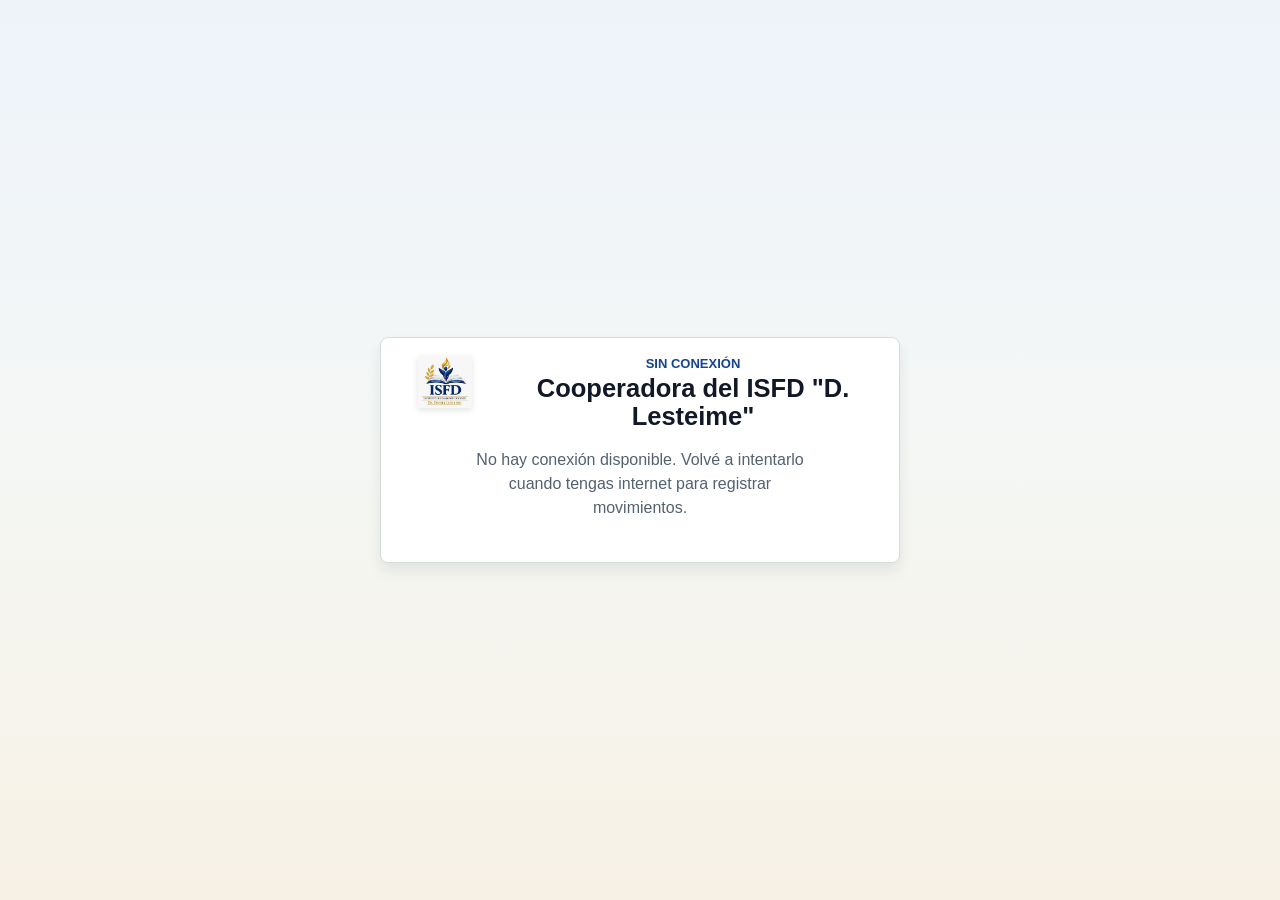
<file: offline.html>
<!doctype html>
<html lang="es">
<head>
    <meta charset="utf-8">
    <title>Cooperadora sin conexión</title>
    <meta name="viewport" content="width=device-width, initial-scale=1">
    <meta name="theme-color" content="#0b2e6f">
    <link rel="stylesheet" href="styles.css">
</head>
<body>
<main class="app-shell">
    <section class="login-view card" aria-label="Aplicación sin conexión">
        <div class="brand-lockup">
            <img class="brand-logo" src="assets/brand/logo_isfd.jpg" alt="ISFD Dr. Daniel Lesteime">
            <div>
                <p class="eyebrow">Sin conexión</p>
                <h1>Cooperadora del ISFD &quot;D. Lesteime&quot;</h1>
            </div>
        </div>
        <p class="login-copy">No hay conexión disponible. Volvé a intentarlo cuando tengas internet para registrar movimientos.</p>
    </section>
</main>
</body>
</html>
</file>
<file: styles.css>
* {
    margin: 0;
    padding: 0;
    box-sizing: border-box;
}

:root {
    --bg: #f4f7f5;
    --surface: #ffffff;
    --surface-soft: #eef3fb;
    --text: #111827;
    --muted: #536170;
    --line: #d5ded8;
    --primary: #16448f;
    --primary-strong: #0b2e6f;
    --gold: #b88a22;
    --income: #147a4a;
    --expense: #a34a15;
    --warning-soft: #fff3e7;
    --success-soft: #e8f7ee;
    --focus: rgba(22, 68, 143, 0.22);
    --shadow: 0 8px 14px rgba(17, 24, 39, 0.08);
}

html {
    font-size: 62.5%;
}

body {
    min-height: 100vh;
    display: flex;
    justify-content: center;
    align-items: center;
    padding: 18px;
    background:
        linear-gradient(180deg, #eef3fb 0%, var(--bg) 48%, #f7f1e5 100%);
    color: var(--text);
    font-family: "Segoe UI", Roboto, Arial, Helvetica, sans-serif;
}

button,
input,
select {
    font: inherit;
}

button {
    touch-action: manipulation;
}

.app-shell {
    width: min(100%, 1160px);
}

.app-view,
.login-view {
    width: 100%;
}

.login-view {
    width: min(100%, 520px);
    margin: 0 auto;
    text-align: center;
}

.brand-lockup {
    display: flex;
    align-items: center;
    gap: 14px;
    min-width: 0;
}

.login-view .brand-lockup {
    justify-content: center;
    align-items: flex-start;
}

.brand-logo {
    display: block;
    flex: 0 0 auto;
    width: clamp(64px, 8vw, 92px);
    height: auto;
    max-height: 52px;
    object-fit: contain;
    border-radius: 8px;
    filter: drop-shadow(0 2px 3px rgba(17, 24, 39, 0.12));
}

.login-copy {
    margin: 18px auto 24px;
    max-width: 36rem;
    color: var(--muted);
    font-size: 1.6rem;
    line-height: 1.5;
}

.google-button {
    display: flex;
    justify-content: center;
    min-height: 44px;
}

.login-help {
    margin-top: 14px;
    color: var(--expense);
    font-size: 1.4rem;
    line-height: 1.4;
}

.app-header {
    display: grid;
    grid-template-columns: minmax(0, 1fr) auto;
    align-items: center;
    gap: 16px;
    margin-bottom: 12px;
}

.eyebrow {
    color: var(--primary);
    font-size: 1.3rem;
    font-weight: 800;
    letter-spacing: 0;
    text-transform: uppercase;
}

h1 {
    margin-top: 4px;
    font-size: 2.55rem;
    line-height: 1.08;
    letter-spacing: 0;
}

.user-card {
    display: grid;
    grid-template-columns: auto minmax(0, 1fr) auto;
    align-items: center;
    gap: 10px;
    min-width: min(100%, 340px);
    padding: 7px;
    border: 1px solid var(--line);
    border-radius: 8px;
    background: rgba(255, 255, 255, 0.84);
    text-align: left;
    box-shadow: 0 4px 10px rgba(17, 24, 39, 0.05);
}

.user-picture {
    width: 42px;
    height: 42px;
    border-radius: 50%;
    object-fit: cover;
    background: var(--surface-soft);
}

.user-data {
    min-width: 0;
}

.user-data strong,
.user-data span {
    display: block;
    overflow: hidden;
    text-overflow: ellipsis;
    white-space: nowrap;
}

.user-data strong {
    font-size: 1.5rem;
    line-height: 1.2;
}

.user-data span {
    margin-top: 2px;
    color: var(--muted);
    font-size: 1.3rem;
}

.logout-button {
    min-height: 38px;
    border: 1px solid transparent;
    border-radius: 8px;
    background: var(--surface-soft);
    color: var(--primary-strong);
    cursor: pointer;
    font-size: 1.4rem;
    font-weight: 800;
    padding: 0 14px;
    transition: transform 160ms ease, background 160ms ease, border-color 160ms ease;
}

.logout-button:hover {
    background: #e9eef8;
    border-color: #c7d2e6;
}

.logout-button:active,
.submit:active,
.tab:active {
    transform: translateY(1px);
}

.metrics-panel {
    margin-top: 14px;
    padding: 14px;
    border: 1px solid var(--line);
    border-radius: 10px;
    background: rgba(255, 255, 255, 0.82);
    box-shadow: 0 4px 10px rgba(17, 24, 39, 0.05);
}

.metrics-heading {
    display: flex;
    align-items: center;
    justify-content: space-between;
    gap: 12px;
    margin-bottom: 10px;
}

.metrics-status {
    color: var(--muted);
    font-size: 1.25rem;
    font-weight: 700;
    text-align: right;
}

.metrics-cards {
    display: grid;
    grid-template-columns: repeat(5, minmax(0, 1fr));
    gap: 10px;
}

.metric-card {
    min-width: 0;
    padding: 12px;
    border: 1px solid #dbe3ed;
    border-radius: 10px;
    background: #f8fafc;
}

.metric-card strong,
.metric-card span {
    display: block;
    overflow: hidden;
    text-overflow: ellipsis;
    white-space: nowrap;
}

.metric-card strong {
    color: var(--primary-strong);
    font-size: 1.15rem;
    line-height: 1.2;
}

.metric-card span {
    margin-top: 6px;
    color: var(--text);
    font-size: 1.65rem;
    font-weight: 900;
}

.metrics-actions {
    display: flex;
    justify-content: flex-end;
    margin-top: 12px;
}

.confirm-summary-button {
    min-height: 42px;
    border: 0;
    border-radius: 8px;
    background: var(--income);
    color: #fff;
    cursor: pointer;
    font-size: 1.5rem;
    font-weight: 900;
    padding: 0 22px;
    transition: transform 160ms ease, filter 160ms ease, opacity 160ms ease;
}

.confirm-summary-button:hover {
    filter: brightness(0.96);
}

.confirm-summary-button:active {
    transform: translateY(1px);
}

.confirm-summary-button:disabled {
    cursor: wait;
    opacity: 0.72;
}

.card {
    background: var(--surface);
    border: 1px solid var(--line);
    border-radius: 8px;
    box-shadow: var(--shadow);
    padding: 18px;
}

.movement-card {
    position: relative;
    overflow: hidden;
}

.movement-card::before {
    content: "";
    position: absolute;
    inset: 0 0 auto;
    height: 4px;
    background: linear-gradient(90deg, var(--primary-strong), var(--primary), var(--gold));
}

.tabs {
    display: grid;
    grid-template-columns: 1fr 1fr;
    gap: 6px;
    padding: 5px;
    border: 1px solid var(--line);
    border-radius: 8px;
    background: #f2f6f4;
}

.tab {
    min-height: 40px;
    border: 0;
    border-radius: 6px;
    background: transparent;
    color: var(--muted);
    cursor: pointer;
    font-size: 1.6rem;
    font-weight: 800;
    transition: background 180ms ease, color 180ms ease, box-shadow 180ms ease;
}

.tab.active {
    background: var(--primary-strong);
    color: #fff;
    box-shadow: 0 4px 8px rgba(11, 46, 111, 0.18);
}

.movement-form {
    padding-top: 14px;
}

.form-top {
    display: grid;
    grid-template-columns: minmax(0, 1fr) minmax(330px, 370px);
    gap: 14px;
    align-items: stretch;
    margin-bottom: 10px;
    padding: 12px 14px;
    border: 1px solid #dce5df;
    border-radius: 10px;
    background: linear-gradient(135deg, #ffffff 0%, #f6f9f7 100%);
}

.form-copy {
    display: grid;
    align-content: center;
    gap: 6px;
    min-width: 0;
}

.form-heading {
    display: grid;
    gap: 4px;
}

.tabs.has-summary {
    grid-template-columns: repeat(3, minmax(0, 1fr));
}

.form-heading h2 {
    font-size: 2rem;
    line-height: 1.14;
}

.form-heading p,
.form-context {
    color: var(--muted);
    font-size: 1.35rem;
    line-height: 1.35;
}

.form-context {
    min-height: 1.8rem;
    color: #344071;
}

.payment-card {
    display: grid;
    align-content: center;
    justify-items: center;
    gap: 8px;
    min-height: 88px;
    padding: 10px 14px;
    border: 1px solid #dbe3ed;
    border-radius: 10px;
    background: #f8fafc;
    box-shadow: inset 0 1px 0 rgba(255, 255, 255, 0.8);
}

.payment-card-title {
    color: var(--primary-strong);
    font-size: 1.15rem;
    font-weight: 900;
    letter-spacing: 0.04em;
    text-transform: uppercase;
}

.static-switch-row {
    display: flex;
    align-items: center;
    justify-content: center;
    gap: 8px;
    margin: 0;
    width: 100%;
    min-width: 300px;
    border: 0;
    background: transparent;
    cursor: pointer;
}

.static-switch-label {
    color: #8c91a1;
    font-size: clamp(1.2rem, 1.6vw, 1.45rem);
    font-weight: 800;
    line-height: 1;
    text-shadow: 0 1px 0 #fff;
    white-space: nowrap;
    transition: color 160ms ease, transform 160ms ease;
}

.static-switch-row:not(.is-transfer) .static-switch-label:first-child,
.static-switch-row.is-transfer .static-switch-label:last-child {
    color: var(--primary-strong);
    transform: scale(1.03);
}

.static-switch {
    flex: 0 0 auto;
    position: relative;
    width: 82px;
    height: 40px;
    border: 2px solid #eef0f5;
    border-radius: 999px;
    background: linear-gradient(180deg, #c9ced8 0%, #b7beca 100%);
    box-shadow:
        inset 0 3px 7px rgba(17, 24, 39, 0.24),
        0 3px 7px rgba(17, 24, 39, 0.18);
}

.static-switch-thumb {
    position: absolute;
    top: 3px;
    left: 4px;
    width: 30px;
    height: 30px;
    border-radius: 50%;
    background: linear-gradient(180deg, #ffffff 0%, #f4f4f6 100%);
    box-shadow:
        0 4px 8px rgba(17, 24, 39, 0.28),
        inset 0 -1px 2px rgba(17, 24, 39, 0.1);
    transition: transform 180ms ease;
}

.static-switch-row.is-transfer .static-switch-thumb {
    transform: translateX(40px);
}

.static-switch-row.is-transfer .static-switch {
    background: linear-gradient(180deg, #9fb2d4 0%, #7892bf 100%);
}

.static-switch-row:focus-visible {
    outline: 3px solid var(--focus);
    outline-offset: 3px;
    border-radius: 8px;
}

.status-pill {
    display: inline-flex;
    align-items: center;
    width: max-content;
    border-radius: 999px;
    padding: 5px 10px;
    font-size: 1.3rem;
    font-weight: 800;
}

.status-pill.income {
    background: var(--success-soft);
    color: var(--income);
}

.status-pill.expense {
    background: var(--warning-soft);
    color: var(--expense);
}

.field {
    margin-top: 10px;
}

label {
    display: block;
    margin-bottom: 5px;
    color: #283548;
    font-size: 1.4rem;
    font-weight: 800;
}

input,
select {
    width: 100%;
    min-height: 44px;
    border: 1px solid #cfd9d3;
    border-radius: 8px;
    background: #fff;
    color: var(--text);
    font-size: 1.6rem;
    outline: none;
    padding: 0 14px;
    transition: border-color 160ms ease, box-shadow 160ms ease, background 160ms ease;
}

input::placeholder {
    color: #7a8794;
}

input:hover,
select:hover,
.money-input:hover {
    border-color: #b8c7df;
}

input:focus,
select:focus {
    border-color: var(--primary);
    box-shadow: 0 0 0 4px var(--focus);
}

.money-input {
    display: flex;
    align-items: center;
    min-height: 44px;
    border: 1px solid #cfd9d3;
    border-radius: 8px;
    background: #fff;
    overflow: hidden;
    transition: border-color 160ms ease, box-shadow 160ms ease;
}

.money-input:focus-within {
    border-color: var(--primary);
    box-shadow: 0 0 0 4px var(--focus);
}

.money-input span {
    padding-left: 14px;
    color: var(--primary-strong);
    font-size: 1.8rem;
    font-weight: 900;
}

.money-input input {
    border: 0;
    box-shadow: none;
}

.submit {
    width: 100%;
    min-height: 48px;
    margin-top: 14px;
    border: 0;
    border-radius: 8px;
    color: #fff;
    cursor: pointer;
    font-size: 1.7rem;
    font-weight: 900;
    transition: transform 160ms ease, filter 160ms ease, opacity 160ms ease;
}

.submit:hover {
    filter: brightness(0.96);
}

.submit.income-submit {
    background: var(--income);
}

.submit.expense-submit {
    background: var(--expense);
}

.submit:disabled {
    cursor: wait;
    opacity: 0.72;
}

.logout-button:focus-visible,
.tab:focus-visible,
.submit:focus-visible,
.confirm-summary-button:focus-visible,
input:focus-visible,
select:focus-visible {
    outline: 3px solid var(--focus);
    outline-offset: 2px;
}

.hidden {
    display: none !important;
}

.confirm-summary {
    display: grid;
    gap: 8px;
    text-align: left;
    color: var(--text);
    font-size: 1.5rem;
    line-height: 1.35;
}

.confirm-summary div {
    padding: 8px 10px;
    border: 1px solid #e3e8ef;
    border-radius: 8px;
    background: #f8fafc;
}

@media (min-width: 900px) {
    .movement-card {
        padding: 20px;
    }

    .movement-form {
        display: grid;
        grid-template-columns: 1fr 1fr;
        column-gap: 16px;
        align-items: start;
    }

    .movement-form > input,
    .form-top,
    .submit {
        grid-column: 1 / -1;
    }

    #otroConceptoField,
    .amount-field {
        grid-column: 1 / -1;
    }

    .movement-form.is-entrada .amount-field {
        grid-column: auto;
    }

    .movement-form.is-salida .amount-field {
        grid-column: 1 / -1;
    }

    .salida-field,
    .entrada-field {
        grid-column: auto;
    }
}

@media (max-width: 899px) {
    body {
        align-items: flex-start;
        padding: 18px;
    }

    .app-header {
        grid-template-columns: 1fr;
    }

    .user-card {
        min-width: 0;
        width: 100%;
    }

    .metrics-heading {
        display: grid;
    }

    .metrics-status {
        text-align: left;
    }

    .metrics-cards {
        grid-template-columns: repeat(2, minmax(0, 1fr));
    }

    .metrics-actions {
        justify-content: stretch;
    }

    .confirm-summary-button {
        width: 100%;
    }

    h1 {
        font-size: 2.4rem;
    }

    .form-top {
        grid-template-columns: 1fr;
        padding: 14px;
    }

    .payment-card {
        min-height: auto;
    }

    .static-switch-row {
        min-width: 0;
    }
}

@media (max-width: 420px) {
    body {
        padding: 14px;
    }

    .brand-logo {
        width: 78px;
        max-height: 48px;
    }

    .card {
        padding: 16px;
    }

    .brand-lockup {
        gap: 10px;
    }

    .user-card {
        grid-template-columns: auto 1fr;
    }

    .logout-button {
        grid-column: 1 / -1;
        width: 100%;
    }

    .metrics-cards {
        grid-template-columns: 1fr;
    }
}

@media (prefers-reduced-motion: reduce) {
    *,
    *::before,
    *::after {
        scroll-behavior: auto !important;
        transition-duration: 0.01ms !important;
        animation-duration: 0.01ms !important;
        animation-iteration-count: 1 !important;
    }
}
</file>
